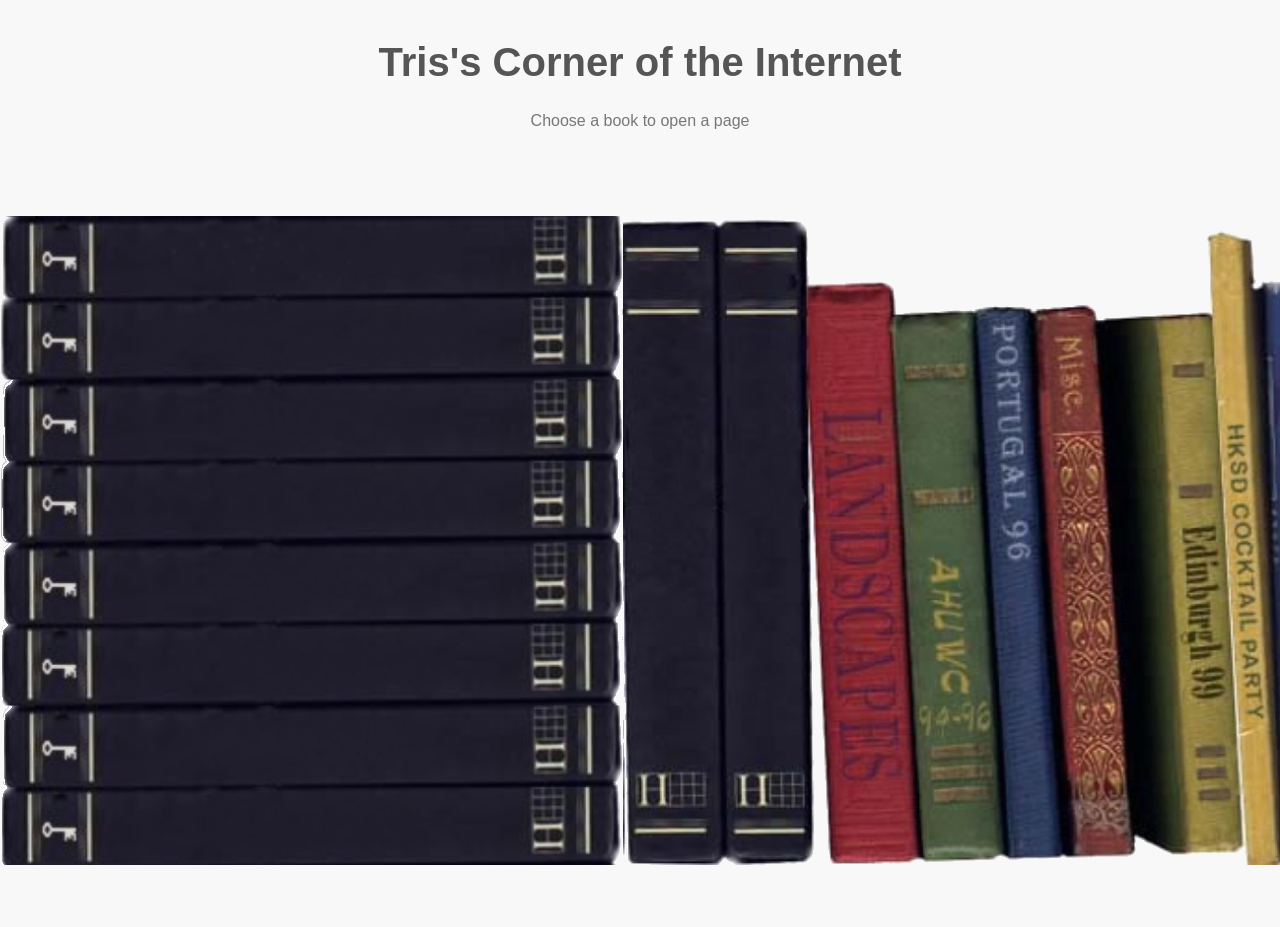
<file: index.html>
<!DOCTYPE html>
<html lang="en">
<head>
  <meta charset="UTF-8" />
  <meta name="viewport" content="width=device-width, initial-scale=1.0" />
  <title>Tris's Corner of the Internet</title>
  <link rel="stylesheet" href="style.css" />
</head>
<body>
  <h1 class="title">Tris's Corner of the Internet</h1>
  <p class="subtitle">Choose a book to open a page</p>

  <div class="bookshelf-container">
    <img src="bookshelf/images/books.png" alt="Bookshelf" class="bookshelf-image">

    <!-- Clickable transparent links aligned horizontally -->
    <a href="book1.html" class="book-link" style="left: 25%; top: 3.5%; width: 60%; height: 4.2%;"></a>
    <a href="book2.html" class="book-link" style="left: 25%; top: 8.5%; width: 60%; height: 4.2%;"></a>
    <a href="book3.html" class="book-link" style="left: 25%; top: 13.5%; width: 60%; height: 4.2%;"></a>
    <a href="book4.html" class="book-link" style="left: 25%; top: 18.5%; width: 60%; height: 4.2%;"></a>
    <a href="book5.html" class="book-link" style="left: 25%; top: 23.5%; width: 60%; height: 4.2%;"></a>
    <a href="book6.html" class="book-link" style="left: 25%; top: 28.5%; width: 60%; height: 4.2%;"></a>
    <a href="book7.html" class="book-link" style="left: 25%; top: 33.5%; width: 60%; height: 4.2%;"></a>
    <a href="book8.html" class="book-link" style="left: 25%; top: 38.5%; width: 60%; height: 4.2%;"></a>
  </div>
</body>
</html>
</file>
<file: style.css>
body {
  background-color: #f8f8f8;
  font-family: "Helvetica Neue", sans-serif;
  text-align: center;
  margin: 0;
  padding: 0;
}

.title {
  font-size: 2.5em;
  margin-top: 40px;
  color: #555;
}

.subtitle {
  font-size: 1em;
  color: #777;
  margin-bottom: 40px;
}

.bookshelf-container {
  position: relative;
  display: inline-block;
  margin-top: 20px;
}

.bookshelf-image {
  width: 90%
  max-width: 1500px;
  height: auto;
  display: block;
}

.book-link {
  position: absolute;
  top: 0;
  bottom: 0;
  background-color: rgba(255, 255, 255, 0);
  cursor: pointer;
  transition: background-color 0.2s ease;
}

.book-link:hover {
  background-color: rgba(255, 255, 255, 0.1); /* faint glow when hovering */
}
</file>
